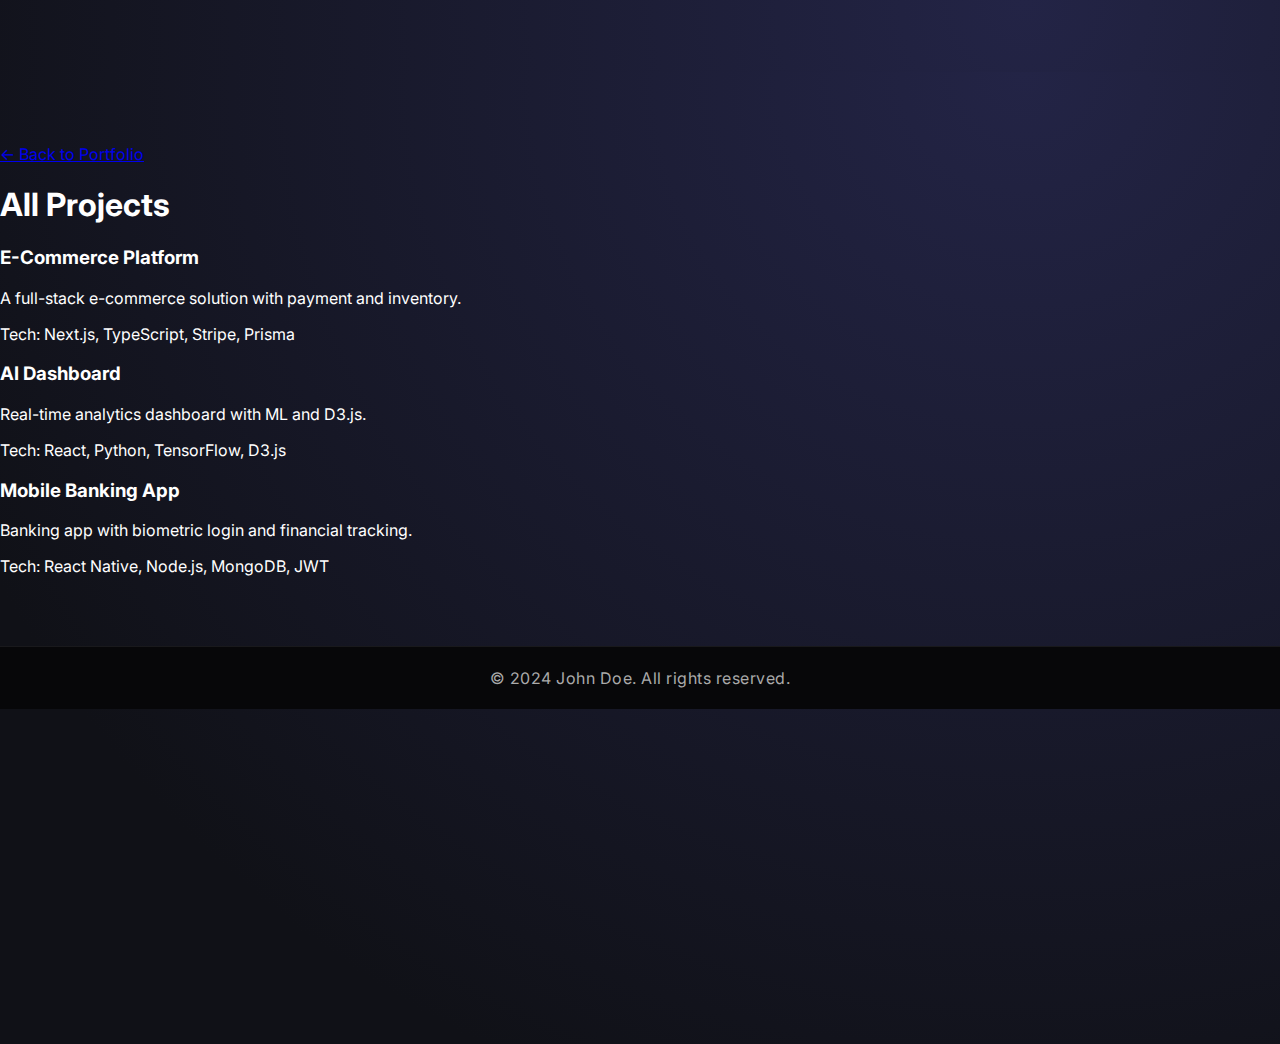
<file: all-projects.html>
<!DOCTYPE html>
<html lang="en">
<head>
  <meta charset="UTF-8" />
  <meta name="viewport" content="width=device-width, initial-scale=1.0" />
  <title>All Projects - Portfolio</title>
  <link rel="stylesheet" href="style.css" />
</head>
<body class="bg-black text-white">

  <header class="p-6 border-b border-gray-800">
    <div class="max-w-7xl mx-auto flex justify-between items-center">
      <a href="index.html" class="text-white font-semibold">← Back to Portfolio</a>
      <h1 class="text-2xl font-bold bg-gradient-to-r from-blue-400 to-purple-500 bg-clip-text text-transparent">All Projects</h1>
    </div>
  </header>

  <main class="max-w-7xl mx-auto p-6 space-y-12">
    <div class="grid md:grid-cols-2 lg:grid-cols-3 gap-8">
      <div class="bg-gray-800 p-6 rounded-lg">
        <h3 class="text-xl font-bold text-blue-400">E-Commerce Platform</h3>
        <p class="text-gray-400 text-sm mt-2">A full-stack e-commerce solution with payment and inventory.</p>
        <p class="text-xs text-gray-500 mt-2">Tech: Next.js, TypeScript, Stripe, Prisma</p>
      </div>
      <div class="bg-gray-800 p-6 rounded-lg">
        <h3 class="text-xl font-bold text-blue-400">AI Dashboard</h3>
        <p class="text-gray-400 text-sm mt-2">Real-time analytics dashboard with ML and D3.js.</p>
        <p class="text-xs text-gray-500 mt-2">Tech: React, Python, TensorFlow, D3.js</p>
      </div>
      <div class="bg-gray-800 p-6 rounded-lg">
        <h3 class="text-xl font-bold text-blue-400">Mobile Banking App</h3>
        <p class="text-gray-400 text-sm mt-2">Banking app with biometric login and financial tracking.</p>
        <p class="text-xs text-gray-500 mt-2">Tech: React Native, Node.js, MongoDB, JWT</p>
      </div>
    </div>
  </main>

  <footer class="py-6 text-center text-gray-500">
    © 2024 John Doe. All rights reserved.
  </footer>

  <script src="scripts.js"></script>
</body>
</html>
</file>
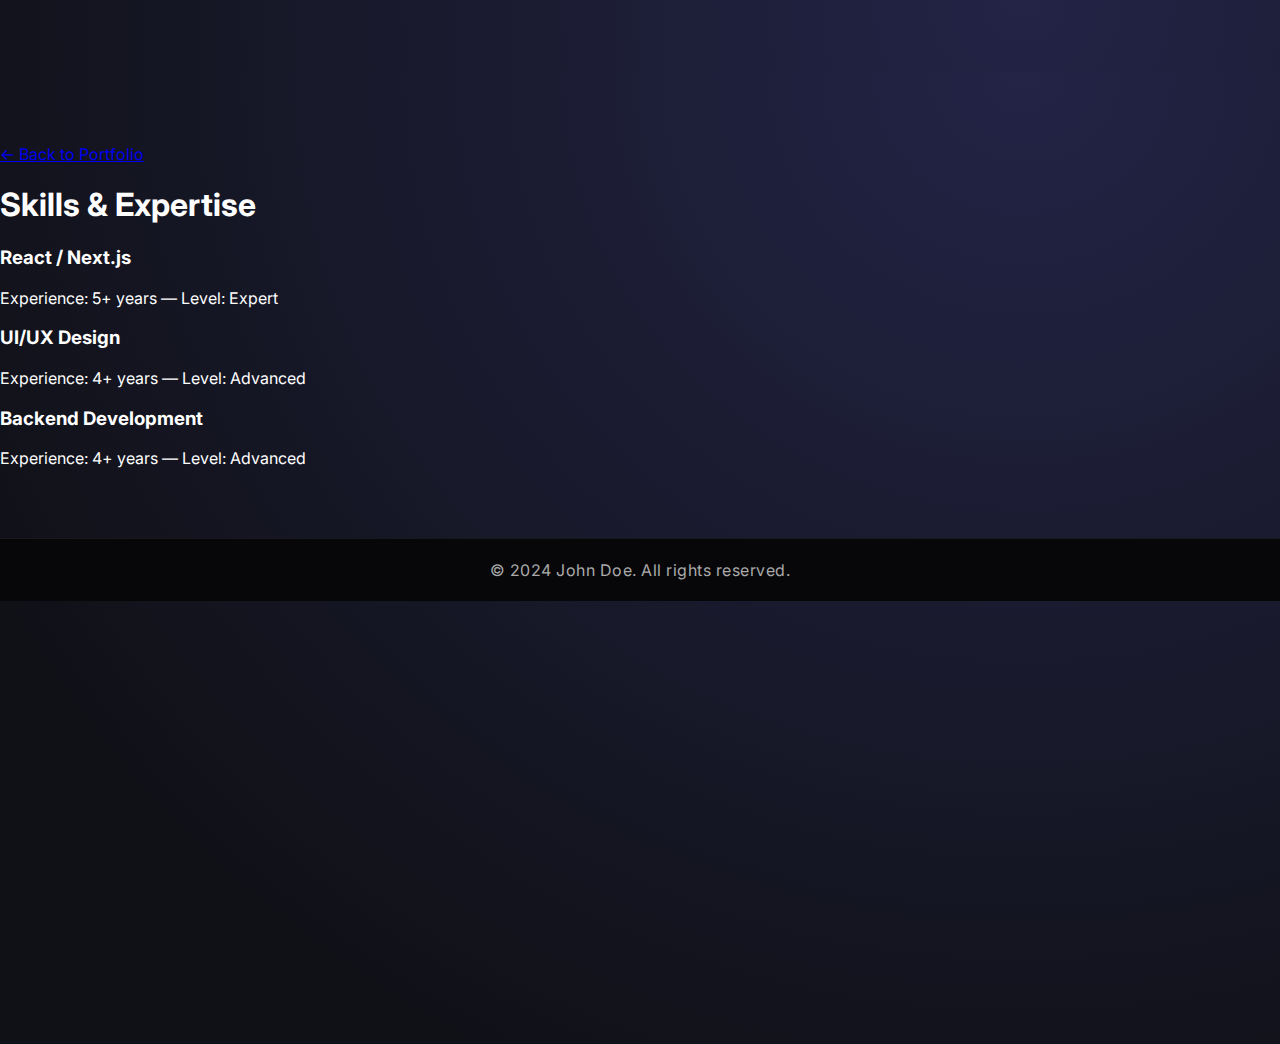
<file: all-skills.html>
<!DOCTYPE html>
<html lang="en">
<head>
  <meta charset="UTF-8" />
  <meta name="viewport" content="width=device-width, initial-scale=1.0" />
  <title>All Skills - Portfolio</title>
  <link rel="stylesheet" href="style.css" />
</head>
<body class="bg-black text-white">

  <header class="p-6 border-b border-gray-800">
    <div class="max-w-7xl mx-auto flex justify-between items-center">
      <a href="index.html" class="text-white font-semibold">← Back to Portfolio</a>
      <h1 class="text-2xl font-bold bg-gradient-to-r from-blue-400 to-purple-500 bg-clip-text text-transparent">Skills & Expertise</h1>
    </div>
  </header>

  <main class="max-w-7xl mx-auto p-6 space-y-12">
    <div class="grid md:grid-cols-2 lg:grid-cols-3 gap-8">
      <div class="bg-gray-800 p-6 rounded-lg">
        <h3 class="text-xl font-bold text-blue-400">React / Next.js</h3>
        <p class="text-gray-400 text-sm mt-2">Experience: 5+ years — Level: Expert</p>
      </div>
      <div class="bg-gray-800 p-6 rounded-lg">
        <h3 class="text-xl font-bold text-blue-400">UI/UX Design</h3>
        <p class="text-gray-400 text-sm mt-2">Experience: 4+ years — Level: Advanced</p>
      </div>
      <div class="bg-gray-800 p-6 rounded-lg">
        <h3 class="text-xl font-bold text-blue-400">Backend Development</h3>
        <p class="text-gray-400 text-sm mt-2">Experience: 4+ years — Level: Advanced</p>
      </div>
    </div>
  </main>

  <footer class="py-6 text-center text-gray-500">
    © 2024 John Doe. All rights reserved.
  </footer>

  <script src="scripts.js"></script>
</body>
</html>
</file>
<file: style.css>
/* =================================================== */
/* 1. FONT IMPORT & ROOT VARIABLES                     */
/* =================================================== */
@import url('https://fonts.googleapis.com/css2?family=Inter:wght@400;500;600;700;900&display=swap');

:root {
    --gradient-main: linear-gradient(90deg, #a993fe 0%, #7e61e7 100%);
    --gradient-bluegreen: linear-gradient(90deg, #a5f8fa 0%, #43e7ad 100%);
    --gradient-purpleblue: linear-gradient(90deg, #7e61e7 0%, #43e7ad 100%);
    --gradient-btn: linear-gradient(90deg, #7e61e7 0%, #a993fe 100%);
    --gradient-btn-glow: linear-gradient(135deg, #6155D4 0%, #C33764 100%);
    --bg-dark: #101117;
    --bg-section: #171922;
    --border-card: #232336;
    --color-primary: #a993fe;
    --color-secondary: #43e7ad;
    --text-main: #fff;
    --text-light: #d1d5db;
    --text-muted: #9ca3af;
    --shadow-card: 0 4px 32px 0 rgba(34, 40, 84, 0.16);
    --shadow-btn: 0 4px 16px 0 rgba(88, 80, 236, 0.15);
}

/* =================================================== */
/* 2. GLOBAL & UTILITY STYLES                          */
/* =================================================== */
html, body {
    font-family: 'Inter', Arial, Helvetica, sans-serif;
    color: var(--text-main);
    background: radial-gradient(ellipse at 80% 0%, #232446 0%, var(--bg-dark) 80%);
    min-height: 100vh;
    margin: 0;
    padding: 0;
    padding-top: 72px;
    scroll-behavior: smooth;
    overflow-x: hidden;
}

body::-webkit-scrollbar {
    width: 9px;
    background: #191a21;
}

body::-webkit-scrollbar-thumb {
    background: #22223b;
    border-radius: 5px;
}

.container {
    width: 92%;
    max-width: 1380px;
    margin: 0 auto;
    position: relative;
}

section {
    width: 100%;
    padding: 90px 0 60px 0;
}

.section-title {
    font-size: 2.8rem;
    font-weight: 700;
    margin-bottom: 50px;
    text-align: center;
    background: var(--gradient-main);
    -webkit-background-clip: text;
    background-clip: text;
    color: transparent;
}

.section-subtitle {
    text-align: center;
    color: var(--text-light);
    max-width: 450px;
    margin: -40px auto 3.5rem auto;
    line-height: 1.6;
}

/* =================================================== */
/* 3. NAVIGATION (NAVBAR)                              */
/* =================================================== */
nav {
    width: 100%;
    box-sizing: border-box;
    position: fixed;
    top: 0;
    left: 0;
    z-index: 1000;
    background: rgba(16, 17, 23, 0.98);
    display: flex;
    align-items: center;
    justify-content: space-between;
    padding: 0 56px;
    height: 72px;
    border-bottom: 1px solid #181828;
}

nav .logo {
    font-size: 2.1rem;
    font-weight: 900;
    background: var(--gradient-main);
    -webkit-background-clip: text;
    -webkit-text-fill-color: transparent;
    background-clip: text;
}

nav .nav-links {
    display: flex;
    list-style: none;
    gap: 36px;
    margin: 0;
    padding: 0;
}

nav .nav-links li a {
    color: var(--text-main);
    text-decoration: none;
    font-weight: 500;
    font-size: 1.15rem;
    position: relative;
    transition: color 0.3s;
    padding: 5px 0;
    white-space: nowrap;
}

nav .nav-links li a:hover {
    color: var(--color-primary);
}

nav .nav-links li a.active {
    color: #62a1ff;
}

nav .nav-links li a.active::after,
nav .nav-links li a:hover::after {
    content: '';
    display: block;
    position: absolute;
    bottom: -10px;
    left: 50%;
    transform: translateX(-50%);
    width: 25px;
    height: 3px;
    border-radius: 2px;
    background: #62a1ff;
}

/* =================================================== */
/* 4. HERO SECTION                                     */
/* =================================================== */
#home.hero {
    display: flex;
    align-items: center;
    justify-content: space-between;
    gap: 56px;
    min-height: calc(100vh - 72px);
    padding-top: 20px;
    padding-bottom: 32px;
}

.hero-text {
    flex: 1.5;
}

.hero-text h1 {
    font-weight: 900;
    line-height: 1.12;
    margin: 0;
}

.hero-text h1.line-1,
.hero-text h1.line-2 {
    font-size: 4.7rem;
}

.hero-text h1.line-2 {
    margin-bottom: 10px;
}

/* PERUBAHAN CSS: Menghapus animasi ketik dari nama */
.hero-text h1.line-2 .gradient {
    background: var(--gradient-purpleblue);
    -webkit-background-clip: text;
    background-clip: text;
    color: transparent; /* Mengganti -webkit-text-fill-color */
}

.hero-text h2 {
    font-size: 1.6rem;
    margin: 12px 0 18px 0;
    font-weight: 400;
    color: var(--text-light);
    min-height: 5rem; /* Memberi ruang vertikal agar layout stabil */
}

.hero-text p {
    color: var(--text-muted);
    font-size: 1.18rem;
    margin-bottom: 40px;
    line-height: 1.7;
    max-width: 650px;
}

.hero-btns {
    display: flex;
    gap: 20px;
    margin-bottom: 30px;
}

.hero-btns .btn-primary, .hero-btns .btn-secondary {
    font-size: 1.2rem;
    border-radius: 26px;
    padding: 12px 36px;
    cursor: pointer;
    outline: none;
    display: inline-flex;
    align-items: center;
    gap: 11px;
    text-decoration: none;
    transition: all 0.22s;
    justify-content: center;
}

.hero-btns .btn-primary {
    background: var(--gradient-btn);
    color: #fff;
    font-weight: 700;
    border: none;
    box-shadow: var(--shadow-btn);
}

.hero-btns .btn-primary:hover {
    opacity: 0.92;
    transform: translateY(-2px) scale(1.04);
}

.hero-btns .btn-secondary {
    background: transparent;
    color: var(--text-light);
    font-weight: 600;
    border: 2px solid #555;
}

.hero-btns .btn-secondary:hover {
    background-color: rgba(255, 255, 255, 0.05);
    border-color: var(--text-light);
}

.hero-social {
    margin-top: 22px;
}

.hero-social label {
    display: block;
    color: var(--text-light);
    font-size: 1.07rem;
    margin-bottom: 6px;
}

.hero-social .social-icons {
    display: flex;
    flex-wrap: wrap;
    max-width: 175px;
    gap: 21px;
    font-size: 1.35rem;
}

.hero-social .social-icons a {
    color: var(--text-light);
    transition: color 0.22s;
}

.hero-social .social-icons a:hover {
    color: var(--color-primary);
}

.hero-image {
    position: relative;
    flex: 1.3;
    display: flex;
    justify-content: center;
    align-items: center;
}

.rotating-card-bg {
    position: absolute;
    width: 410px;
    height: 410px;
    z-index: 0;
    pointer-events: none;
    animation: rotate-bg 8s linear infinite;
    border-radius: 36px;
    box-shadow: 0 0 0 6px #3840f540, 0 0 54px #a993fe33;
    border: 4px solid;
    border-image: var(--gradient-bluegreen) 1;
    background: transparent;
}

.hero-image .main-card {
    position: relative;
    width: 390px;
    height: 390px;
    border-radius: 32px;
    box-shadow: 0 4px 42px 0 #0005, 0 1.5px 1.5px 0 #2223;
    z-index: 3;
    overflow: hidden;
}

.main-card img {
    width: 100%;
    height: 100%;
    object-fit: cover;
}


/* =================================================== */
/* 5. SEKSI LAINNYA (ABOUT, SKILLS, DLL.)              */
/* =================================================== */

/* --- About Section --- */
#about {
    background: transparent;
}
.about-card {
    background: var(--bg-section);
    border: 1.1px solid #22243a;
    border-radius: 14px;
    max-width: 1100px;
    margin: 0 auto;
    padding: 48px 55px;
    display: flex;
    gap: 38px;
    box-shadow: var(--shadow-card);
    align-items: flex-start;
}
.about-card-left { flex: 2; }
.about-card-right { flex: 1.5; margin-left: 30px; }
.about-card p { font-size: 1.23rem; line-height: 1.85; color: var(--text-light); margin: 0 0 18px 0; }
.about-list { list-style: none; margin: 0; padding: 0; }
.about-list li { font-size: 1.17rem; color: var(--text-main); margin-bottom: 18px; display: flex; align-items: center; gap: 13px; }
.about-list li span[class^="dot-"] { display: inline-block; width: 12px; height: 12px; border-radius: 50%; margin-right: 6px; }
.about-list .dot-blue { background: #74a7f3; }
.about-list .dot-purple { background: #a993fe; }

/* --- Skills Section --- */
.skill-categories-grid { display: grid; grid-template-columns: repeat(2, 1fr); gap: 2rem; }
.skill-category-card { background: var(--bg-section); border: 1px solid #2a2c41; border-radius: 16px; padding: 2rem; position: relative; overflow: hidden; opacity: 0; transform: translateY(50px); transition: opacity 0.6s ease-out, transform 0.6s ease-out; }
.skill-category-card.is-visible { opacity: 1; transform: translateY(0); }
.skill-category-card::before { content: ''; position: absolute; top: 0; left: 0; right: 0; bottom: 0; border-radius: inherit; padding: 1px; background: linear-gradient(135deg, var(--color-primary), #3a3c58); -webkit-mask: linear-gradient(#fff 0 0) content-box, linear-gradient(#fff 0 0); -webkit-mask-composite: xor; mask-composite: exclude; pointer-events: none; }
.skill-category-card h3 { font-size: 1.5rem; font-weight: 600; margin: 0 0 1.5rem 0; color: var(--text-light); text-align: center; }
.skill-pills-grid { display: grid; grid-template-columns: repeat(auto-fit, minmax(130px, 1fr)); gap: 1rem; justify-items: center; }
.skill-pill { background-color: #101117; border: 1px solid #2a2c41; border-radius: 8px; padding: 0.6rem 1rem; display: flex; align-items: center; gap: 0.75rem; transition: background-color 0.2s; width: 100%; box-sizing: border-box; justify-content: center; }
.skill-pill:hover { background-color: #2a2c41; }
.skill-pill i { font-size: 1.25rem; }
.skill-pill span { font-size: 0.95rem; font-weight: 500; color: var(--text-light); }
.skill-pills-grid .skill-pill:only-child { grid-column: 1 / -1; max-width: 200px; }

/* --- Projects Section --- */
.projects-grid { display: grid; grid-template-columns: repeat(3, 1fr); gap: 2rem; }
.project-card { background: var(--bg-section); border: 1.1px solid var(--border-card); border-radius: 16px; display: flex; flex-direction: column; overflow: hidden; transition: transform 0.3s ease, box-shadow 0.3s ease, all 0.5s ease-in-out; }
.project-card:hover { transform: translateY(-8px); box-shadow: 0 10px 20px rgba(0, 0, 0, 0.2); }
.project-img { height: 200px; width: 100%; border-bottom: 1.1px solid var(--border-card); }
.project-img img { width: 100%; height: 100%; object-fit: cover; }
.project-info { padding: 1.5rem; flex: 1; display: flex; flex-direction: column; }
.project-header { display: flex; justify-content: space-between; align-items: flex-start; margin-bottom: 0.75rem; }
.project-header h4 { font-size: 1.3rem; font-weight: 600; color: var(--text-light); margin: 0; }
.project-links { display: flex; gap: 1rem; }
.project-links a { color: var(--text-muted); font-size: 1.2rem; transition: color 0.2s; }
.project-links a:hover { color: var(--color-primary); }
.project-info p { font-size: 1rem; line-height: 1.6; color: var(--text-muted); margin: 0 0 1.5rem 0; flex-grow: 1; }
.project-tags { display: flex; flex-wrap: wrap; gap: 0.5rem; }
.project-tags span { background: #252536; color: #b9b8ea; border-radius: 6px; padding: 5px 12px; font-size: 0.85rem; font-weight: 500; }
.view-all-container { text-align: center; margin-top: 3rem; }
.btn-glow { position: relative; z-index: 1; display: inline-flex; align-items: center; justify-content: center; gap: 0.75rem; padding: 0.9rem 2rem; font-size: 1.1rem; font-weight: 600; color: white; text-decoration: none; border: none; border-radius: 999px; cursor: pointer; background: var(--gradient-btn-glow); transition: all 0.3s ease-out; }
.btn-glow::before { content: ''; position: absolute; top: -2px; left: -2px; right: -2px; bottom: -2px; z-index: -1; background: var(--gradient-btn-glow); filter: blur(12px); opacity: 0.7; border-radius: inherit; transition: opacity 0.3s ease-out; }
.btn-glow:hover { transform: translateY(-3px) scale(1.05); }
.btn-glow:hover::before { opacity: 1; }
.project-card.is-hidden { display: none; }
.view-all-container button.is-hidden { display: none; }

/* --- Contact Section --- */
#contact { min-height: auto; }
.contact-card { background: var(--bg-section); border: 1.1px solid #22243a; border-radius: 14px; max-width: 1100px; margin: 0 auto; padding: 48px 55px; display: flex; gap: 3rem; box-shadow: var(--shadow-card); align-items: flex-start; opacity: 0; transform: translateY(50px); transition: opacity 0.6s ease-out, transform 0.6s ease-out; }
.contact-card.is-visible { opacity: 1; transform: translateY(0); }
.contact-card-left { flex: 1; }
.contact-card-right { flex: 1; }
.contact-card-left h3 { font-size: 1.8rem; font-weight: 600; margin-bottom: 1.5rem; color: var(--text-main); }
.contact-card-left p { font-size: 1.1rem; line-height: 1.7; margin-bottom: 2rem; color: var(--text-light); }
.contact-info-list { list-style: none; padding: 0; margin: 0; display: flex; flex-direction: column; gap: 1rem; }
.contact-info-list li { display: flex; align-items: center; gap: 1rem; font-size: 1rem; }
.contact-info-list i { font-size: 1.5rem; width: 24px; text-align: center; }
.contact-form { display: flex; flex-direction: column; gap: 1.5rem; }
.contact-form input, .contact-form textarea { padding: 16px; border-radius: 8px; border: 1.5px solid #282A3E; background: #1c1e2b; font-size: 1rem; color: var(--text-main); font-family: inherit; resize: none; outline: none; transition: all 0.2s; }
.contact-form input::placeholder, .contact-form textarea::placeholder { color: var(--text-muted); }
.contact-form input:focus, .contact-form textarea:focus { border-color: var(--color-primary); box-shadow: 0 0 0 3px rgba(169, 147, 254, 0.25); }
.contact-form button { background: var(--gradient-btn); color: #fff; font-weight: 600; font-size: 1.1rem; border: none; border-radius: 8px; padding: 16px 0; box-shadow: var(--shadow-btn); cursor: pointer; margin-top: 0.5rem; display: flex; align-items: center; justify-content: center; gap: 0.75rem; transition: all 0.2s; }
.contact-form button:hover { transform: translateY(-3px); box-shadow: 0 6px 20px rgba(88, 80, 236, 0.3); }

/* --- Footer --- */
footer {
    width: 100%;
    text-align: center;
    background: #070709;
    color: #aaa;
    padding: 21px 0;
    font-size: 1rem;
    border-top: 1.5px solid #19191c;
    margin-top: 70px;
    letter-spacing: 0.5px;
}

/* =================================================== */
/* 6. ANIMATION KEYFRAMES                              */
/* =================================================== */
@keyframes rotate-bg {
    from { transform: rotate(0deg); }
    to { transform: rotate(360deg); }
}

/* Keyframes untuk animasi ketik nama TELAH DIHAPUS */

/* =================================================== */
/* 7. RESPONSIVE DESIGN (MEDIA QUERIES)                */
/* =================================================== */

/* Tombol Hamburger & Overlay (Awalnya tersembunyi) */
.hamburger-btn, .close-btn {
    display: none;
    background: none;
    border: none;
    color: var(--text-light);
    font-size: 1.8rem;
    cursor: pointer;
    z-index: 1001;
}

.overlay {
    position: fixed;
    top: 0;
    left: 0;
    width: 100%;
    height: 100%;
    background-color: rgba(0, 0, 0, 0.6);
    z-index: 998;
    opacity: 0;
    pointer-events: none;
    transition: opacity 0.3s ease-in-out;
}
.overlay.active {
    opacity: 1;
    pointer-events: auto;
}


/* TABLET & SMALLER DESKTOP (<= 1024px) */
@media (max-width: 1024px) {
    .projects-grid {
        grid-template-columns: repeat(2, 1fr);
    }
    .about-card {
        flex-direction: column;
        align-items: stretch;
        gap: 30px;
    }
    .about-card-right {
        margin-left: 0;
    }
    .contact-card {
        flex-direction: column;
    }
}


/* TABLET & MOBILE (<= 992px) - Perubahan Navigasi & Layout Utama */
@media (max-width: 992px) {
    .hamburger-btn {
        display: block;
    }
    nav .nav-links {
        position: fixed;
        top: 0;
        right: 0;
        transform: translateX(100%);
        width: 280px;
        height: 100vh;
        background-color: var(--bg-section);
        border-left: 1px solid var(--border-card);
        z-index: 999;
        flex-direction: column;
        justify-content: center;
        align-items: center;
        gap: 2rem;
        transition: transform 0.4s ease-in-out;
    }
    nav .nav-links.active {
        transform: translateX(0);
    }
    nav .nav-links li {
        width: 100%;
        text-align: center;
    }
    nav .nav-links li a {
        font-size: 1.5rem;
        padding: 1rem 0;
        display: block;
        width: 100%;
    }
    nav .nav-links li a:hover {
        background-color: rgba(169, 147, 254, 0.1);
        color: var(--color-primary);
    }
    nav .nav-links li a.active::after,
    nav .nav-links li a:hover::after {
        display: none;
    }
    .close-btn {
        display: block;
        position: absolute;
        top: 20px;
        right: 25px;
    }

    .skill-categories-grid {
        grid-template-columns: 1fr;
    }
    #home.hero {
        flex-direction: column;
        text-align: center;
        gap: 40px;
        min-height: auto;
        padding-top: 40px;
        padding-bottom: 60px;
    }
    .hero-text { order: 2; }
    .hero-image { order: 1; }
    .hero-btns, .hero-social .social-icons {
        justify-content: center;
    }
    .hero-social {
        display: flex;
        flex-direction: column;
        align-items: center;
    }
}


/* MOBILE (<= 768px) - Penyesuaian Final */
@media (max-width: 768px) {
    body {
        padding-top: 60px;
    }
    nav {
        height: 60px;
        padding: 0 24px;
    }
    section {
        padding: 60px 0 40px 0;
    }
    .container {
        width: 90%;
    }
    .section-title {
        font-size: 2.2rem;
    }

    /* Hero Section Mobile */
    .hero-text h1.line-1,
    .hero-text h1.line-2 {
        font-size: 2.4rem;
        line-height: 1.3;
    }
    
    .hero-text h1.line-2 span.gradient {
        white-space: normal; /* Izinkan teks nama turun baris */
        word-break: break-word;
    }
    
    .hero-text h2 {
        font-size: 1.4rem;
    }
    .hero-text p {
        font-size: 1rem;
        padding: 0 10px;
    }
    .hero-btns {
        flex-direction: column;
        align-items: center;
        gap: 1rem;
    }
    .hero-btns .btn-primary,
    .hero-btns .btn-secondary {
        width: 100%;
        max-width: 320px;
    }
    .main-card img {
        object-position: top;
    }
    .rotating-card-bg { width: 320px; height: 320px; }
    .hero-image .main-card { width: 300px; height: 320px; }

    /* Layout Grid Lainnya */
    .projects-grid {
        grid-template-columns: 1fr;
    }
    .contact-card {
        padding: 30px 25px;
    }
}
</file>
